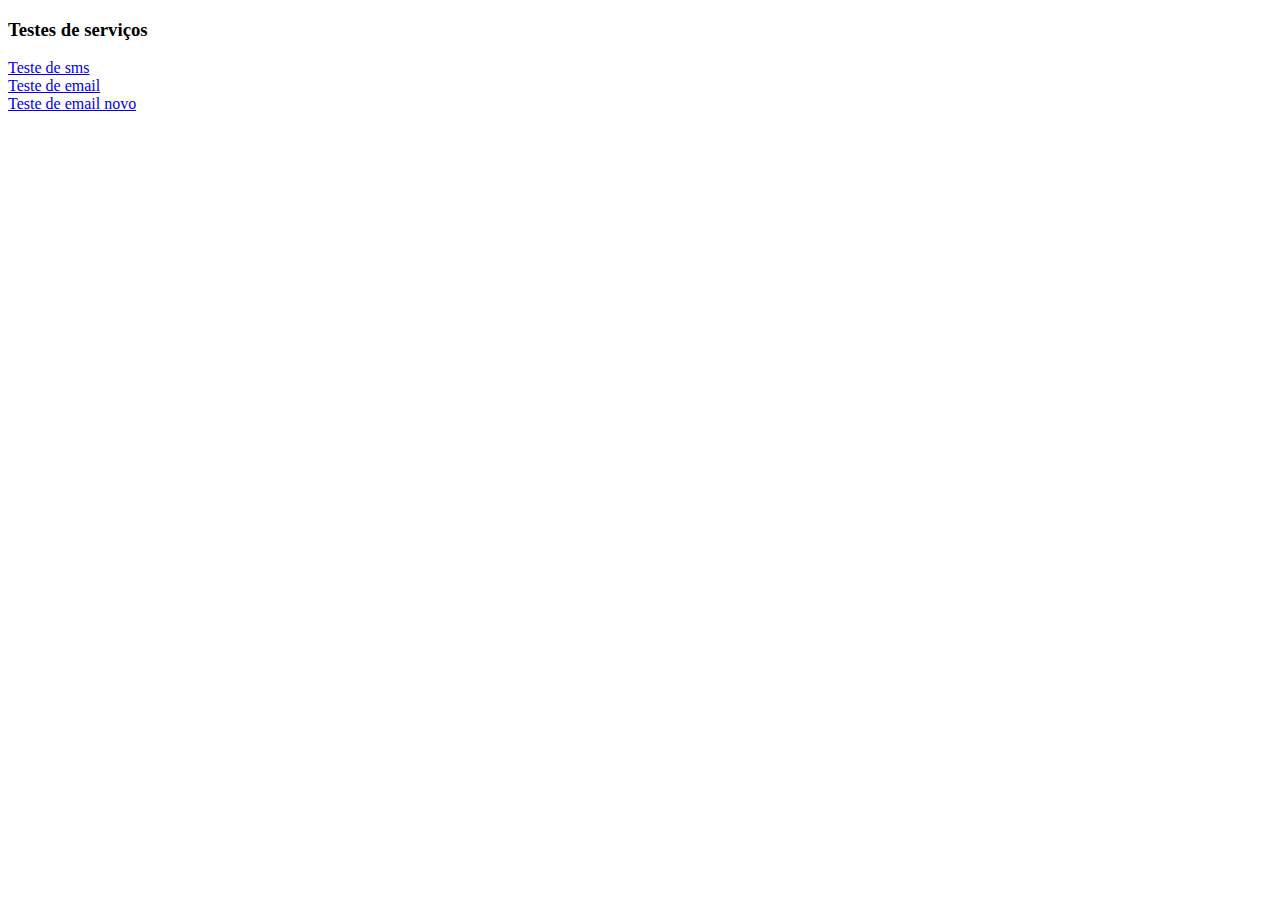
<file: teste/index.html>
<!DOCTYPE html>
<!--
To change this license header, choose License Headers in Project Properties.
To change this template file, choose Tools | Templates
and open the template in the editor.
-->
<html>
    <head>
        <title>Testes de serviços</title>
        <meta charset="utf-8">
        <meta name="viewport" content="width=device-width, initial-scale=1.0">
    </head>
    <body>
        <div>
            <h3>Testes de serviços</h3>
            <a href="enviosms.php"  target="_blank">Teste de sms</a><br/>
            <a href="email.php"  target="_blank">Teste de email</a><br/>
            <a href="novo_email.php"  target="_blank">Teste de email novo</a><br/>
        </div>
    </body>
</html>
</file>
